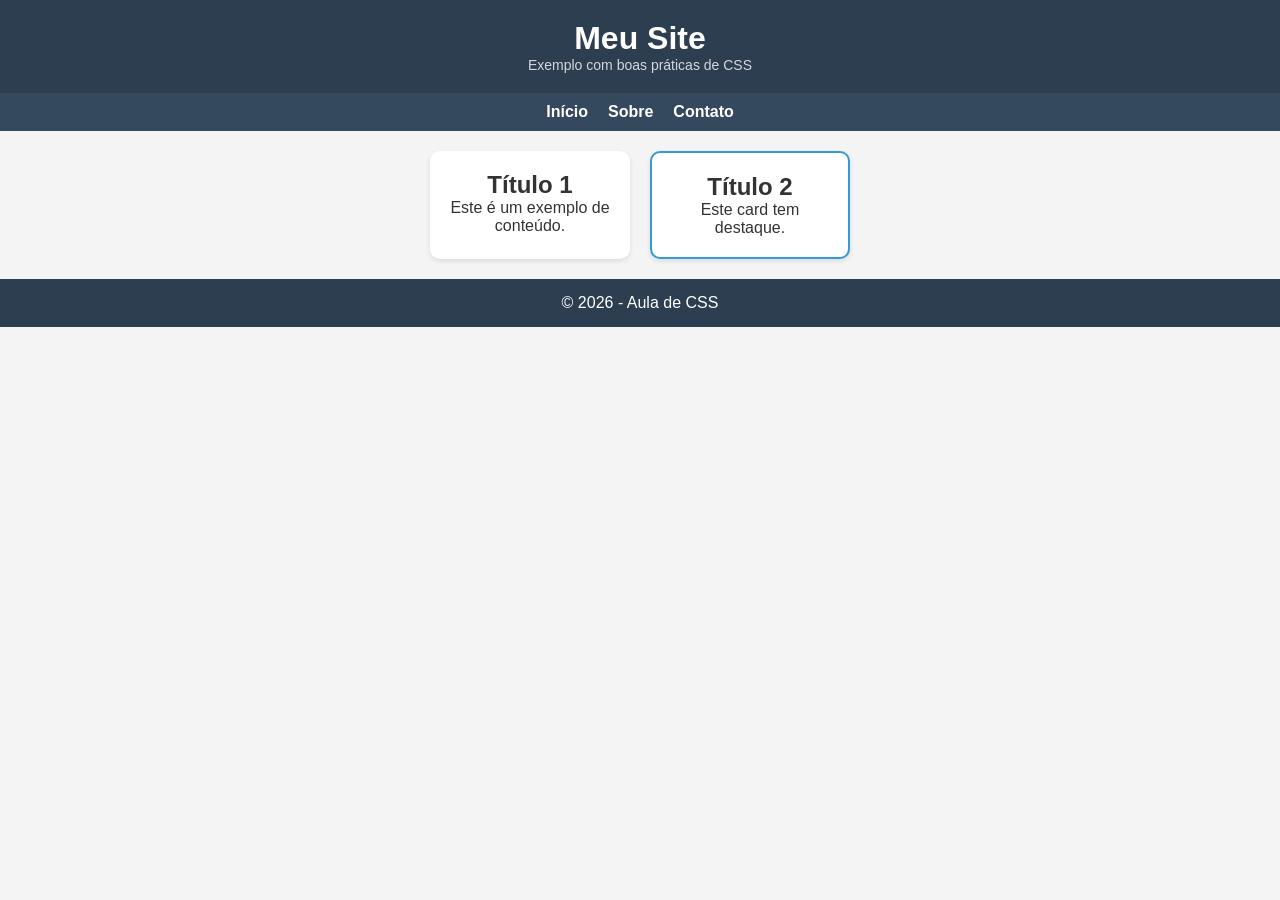
<file: introducao/index.html>
<!DOCTYPE html>
<!-- Define que estamos usando HTML5 -->

<html lang="pt-br">
<head>
    <meta charset="UTF-8">
    <!-- Permite acentuação (muito importante para PT-BR) -->

    <meta name="viewport" content="width=device-width, initial-scale=1.0">
    <!-- Faz o site funcionar bem em celular -->

    <title>Guia CSS - Aula</title>

    <!-- BOA PRÁTICA ✅ -->
    <!-- Usar CSS externo -->
    <link rel="stylesheet" href="style.css">
</head>

<body>

    <!-- ================= HEADER ================= -->
    <header class="topo">
        <h1>Meu Site</h1>
        <p class="subtitulo">Exemplo com boas práticas de CSS</p>
    </header>

    <!-- ================= MENU ================= -->
    <nav class="menu">
        <a href="#">Início</a>
        <a href="#">Sobre</a>
        <a href="#">Contato</a>
    </nav>

    <!-- ================= CONTEÚDO ================= -->
    <main class="container">

        <!-- CARD 1 -->
        <section class="card">
            <h2>Título 1</h2>
            <p>Este é um exemplo de conteúdo.</p>
        </section>

        <!-- CARD 2 -->
        <section class="card destaque">
            <h2>Título 2</h2>
            <p>Este card tem destaque.</p>
        </section>

    </main>

    <!-- ================= RODAPÉ ================= -->
    <footer class="rodape">
        <p>© 2026 - Aula de CSS</p>
    </footer>

</body>
</html>
</file>
<file: introducao/style.css>
/* ================= RESET BÁSICO ================= */
/* Remove margens padrão do navegador */
* {
    margin: 0;
    padding: 0;
    box-sizing: border-box;
    /* BOA PRÁTICA ✅ evita problemas de tamanho */
}

/* ================= BODY ================= */
body {
    font-family: Arial, sans-serif;
    /* Define fonte padrão */

    background-color: #f4f4f4;
    /* Cor de fundo leve */

    color: #333;
    /* Cor padrão do texto */
}

/* ================= HEADER ================= */
.topo {
    background-color: #2c3e50;
    color: white;
    text-align: center;
    padding: 20px;
}

/* Subtítulo */
.subtitulo {
    font-size: 14px;
    opacity: 0.8;
}

/* ================= MENU ================= */
.menu {
    display: flex;
    justify-content: center;
    gap: 20px;
    /* Espaço entre os itens */

    background-color: #34495e;
    padding: 10px;
}

.menu a {
    color: white;
    text-decoration: none;
    /* Remove sublinhado */

    font-weight: bold;
}

/* Efeito ao passar o mouse */
.menu a:hover {
    color: #f1c40f;
}

/* ================= CONTAINER ================= */
.container {
    display: flex;
    justify-content: center;
    gap: 20px;

    padding: 20px;
}

/* ================= CARD ================= */
.card {
    background-color: white;
    padding: 20px;

    width: 200px;

    border-radius: 10px;
    /* Bordas arredondadas */

    box-shadow: 0px 2px 5px rgba(0,0,0,0.1);
    /* Sombra leve */

    text-align: center;
}

/* Card com destaque */
.destaque {
    border: 2px solid #3498db;
}

/* ================= RODAPÉ ================= */
.rodape {
    text-align: center;
    padding: 15px;
    background-color: #2c3e50;
    color: white;
}

/* ================= RESPONSIVO ================= */
/* BOA PRÁTICA ✅ para celular */
@media (max-width: 600px) {
    .container {
        flex-direction: column;
        align-items: center;
    }
}
</file>
